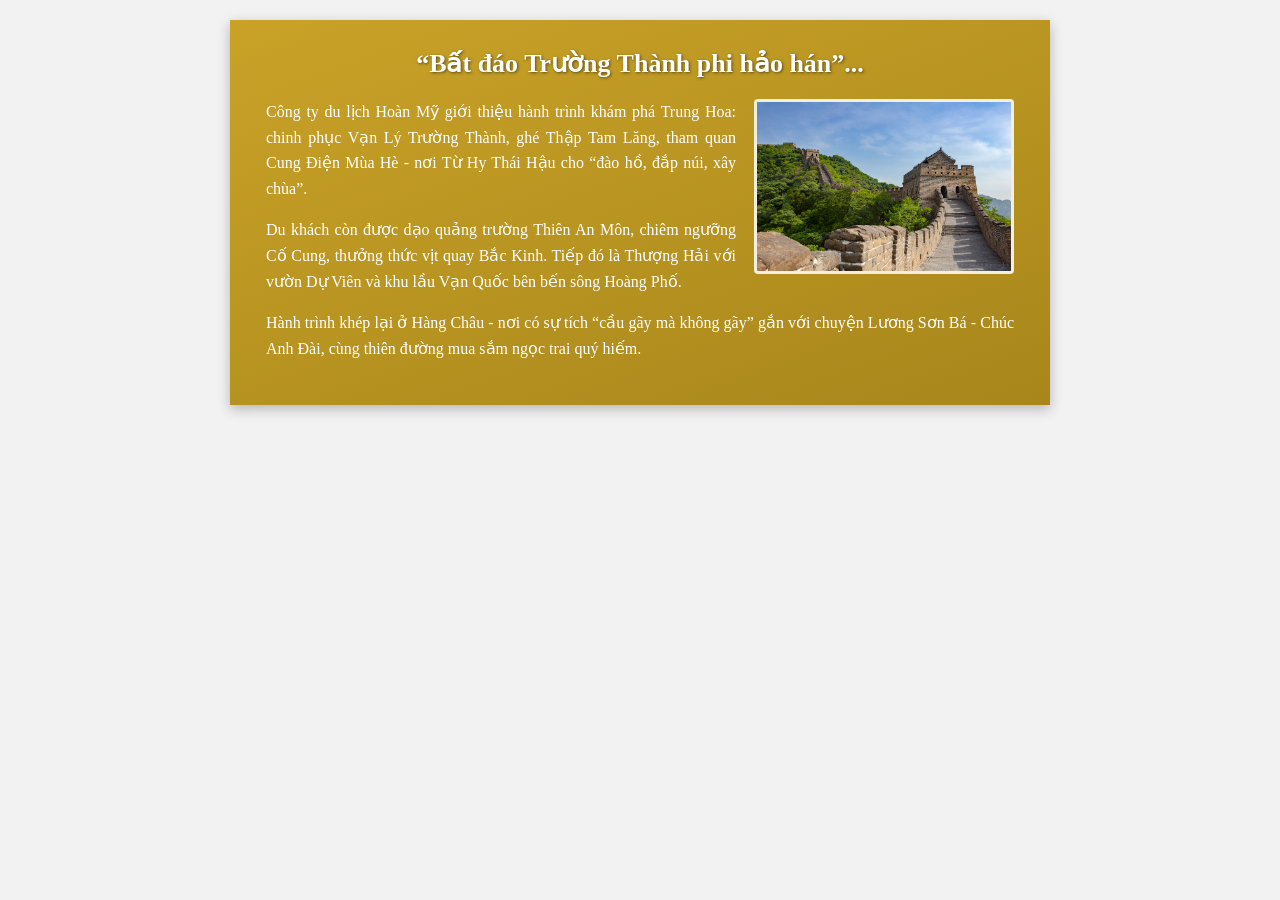
<file: bai02/index.html>
<!DOCTYPE html>
<html lang="vi">
<head>
    <meta charset="UTF-8">
    <meta name="viewport" content="width=device-width, initial-scale=1.0">
    <title>Bài 02 - Hành trình Trung Hoa</title>

    <style>
        /* Thiết lập chung */
        * {
            box-sizing: border-box;
        }

        body {
            margin: 0;
            padding: 20px;
            font-family: "Times New Roman", serif;
            background-color: #f2f2f2;
        }

        /* Khung quảng cáo */
        .banner {
            max-width: 820px;
            margin: 0 auto;
            padding: 28px 36px;

            background: linear-gradient(
                160deg,
                #C9A227,
                #A8861B
            );

            color: #FFFFFF;

            box-shadow: 0 4px 12px rgba(0, 0, 0, 0.25);

            /* Bao chứa ảnh float */
            display: flow-root;
        }

        /* Tiêu đề */
        h1 {
            margin: 0 0 20px;
            font-size: 26px;
            text-align: center;
            color: #FFFFFF;

            text-shadow: 1px 1px 3px rgba(0, 0, 0, 0.5);
        }

        /* Đoạn văn */
        p {
            font-size: 16px;
            line-height: 1.6;
            text-align: justify;
            margin: 0 0 16px;
        }

        /* Ảnh Vạn Lý Trường Thành */
        .anh-noi {
            width: 260px;
            max-width: 100%;
            height: auto;

            float: right;
            margin: 0 0 14px 18px;

            border: 3px solid rgba(255, 255, 255, 0.85);
            border-radius: 4px;
        }

        /* Thích ứng màn hình nhỏ */
        @media (max-width: 600px) {
            body {
                padding: 10px;
            }

            .banner {
                padding: 20px 16px;
            }

            h1 {
                font-size: 22px;
            }

            p {
                font-size: 15px;
            }

            .anh-noi {
                float: none;
                display: block;

                width: 100%;
                max-width: 260px;

                margin: 0 auto 16px;
            }
        }
    </style>
</head>

<body>

    <article class="banner">

        <h1>“Bất đáo Trường Thành phi hảo hán”...</h1>

        <img
            src="Anh/Bai02/greatwall.jpg"
            alt="Vạn Lý Trường Thành"
            class="anh-noi"
        >

        <p>
            Công ty du lịch Hoàn Mỹ giới thiệu hành trình
            khám phá Trung Hoa: chinh phục Vạn Lý Trường
            Thành, ghé Thập Tam Lăng, tham quan Cung Điện
            Mùa Hè - nơi Từ Hy Thái Hậu cho “đào hồ,
            đắp núi, xây chùa”.
        </p>

        <p>
            Du khách còn được dạo quảng trường Thiên An Môn,
            chiêm ngưỡng Cố Cung, thưởng thức vịt quay
            Bắc Kinh. Tiếp đó là Thượng Hải với vườn
            Dự Viên và khu lầu Vạn Quốc bên bến sông
            Hoàng Phố.
        </p>

        <p>
            Hành trình khép lại ở Hàng Châu - nơi có
            sự tích “cầu gãy mà không gãy” gắn với
            chuyện Lương Sơn Bá - Chúc Anh Đài, cùng
            thiên đường mua sắm ngọc trai quý hiếm.
        </p>

    </article>

</body>
</html>
</file>
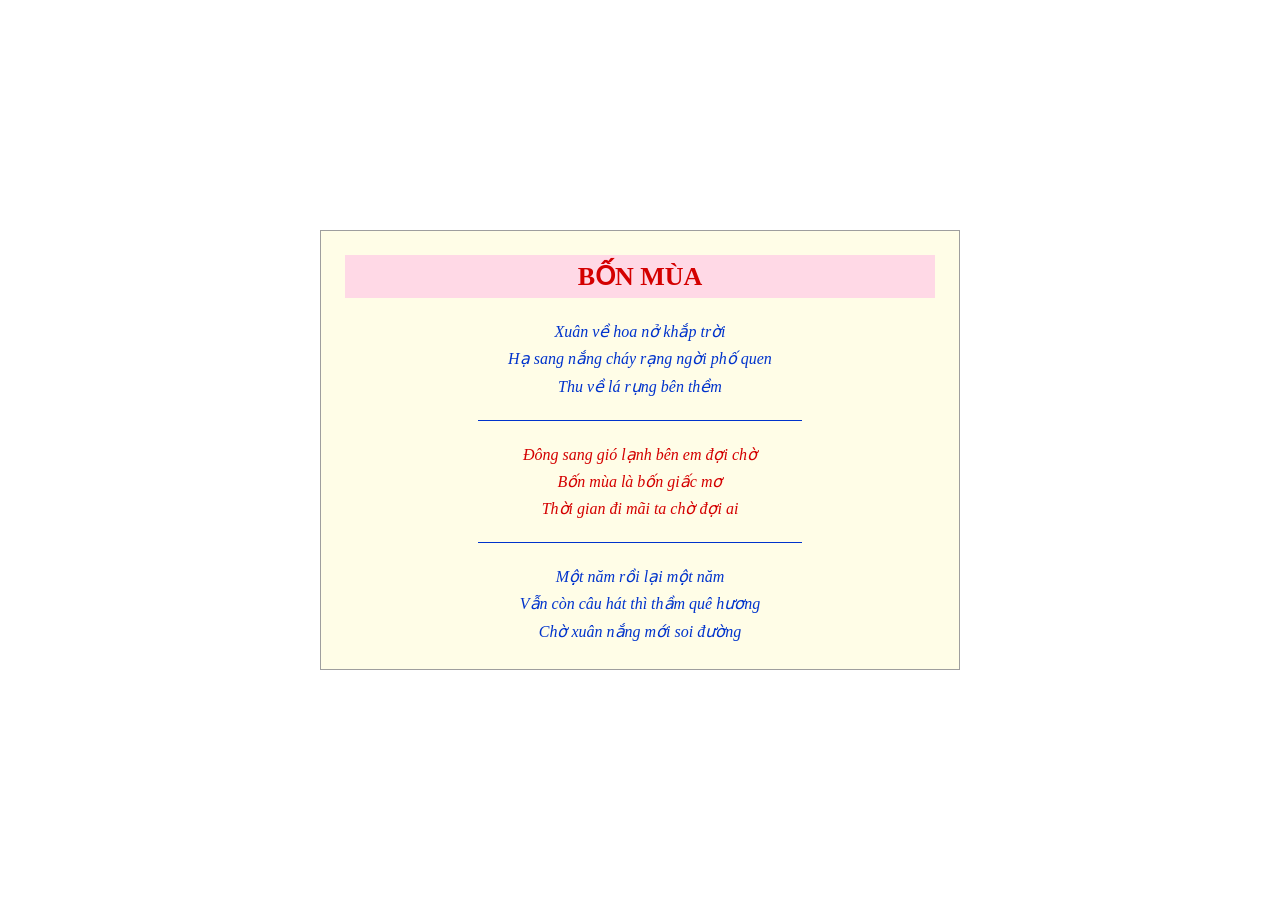
<file: ex01/index.html>
<!doctype html>
<html lang="vi">
  <head>
    <meta charset="UTF-8" />
    <meta name="viewport" content="width=device-width, initial-scale=1.0" />
    <title>BỐN MÙA</title>
    <link rel="stylesheet" href="css/style.css" />
  </head>
  <body>
    <main class="poem">
      <h1>BỐN MÙA</h1>

      <p>
        Xuân về hoa nở khắp trời<br />
        Hạ sang nắng cháy rạng ngời phố quen<br />
        Thu về lá rụng bên thềm
      </p>

      <hr />

      <p class="red">
        Đông sang gió lạnh bên em đợi chờ<br />
        Bốn mùa là bốn giấc mơ<br />
        Thời gian đi mãi ta chờ đợi ai
      </p>

      <hr />

      <p>
        Một năm rồi lại một năm<br />
        Vẫn còn câu hát thì thầm quê hương<br />
        Chờ xuân nắng mới soi đường
      </p>
    </main>
  </body>
</html>
</file>
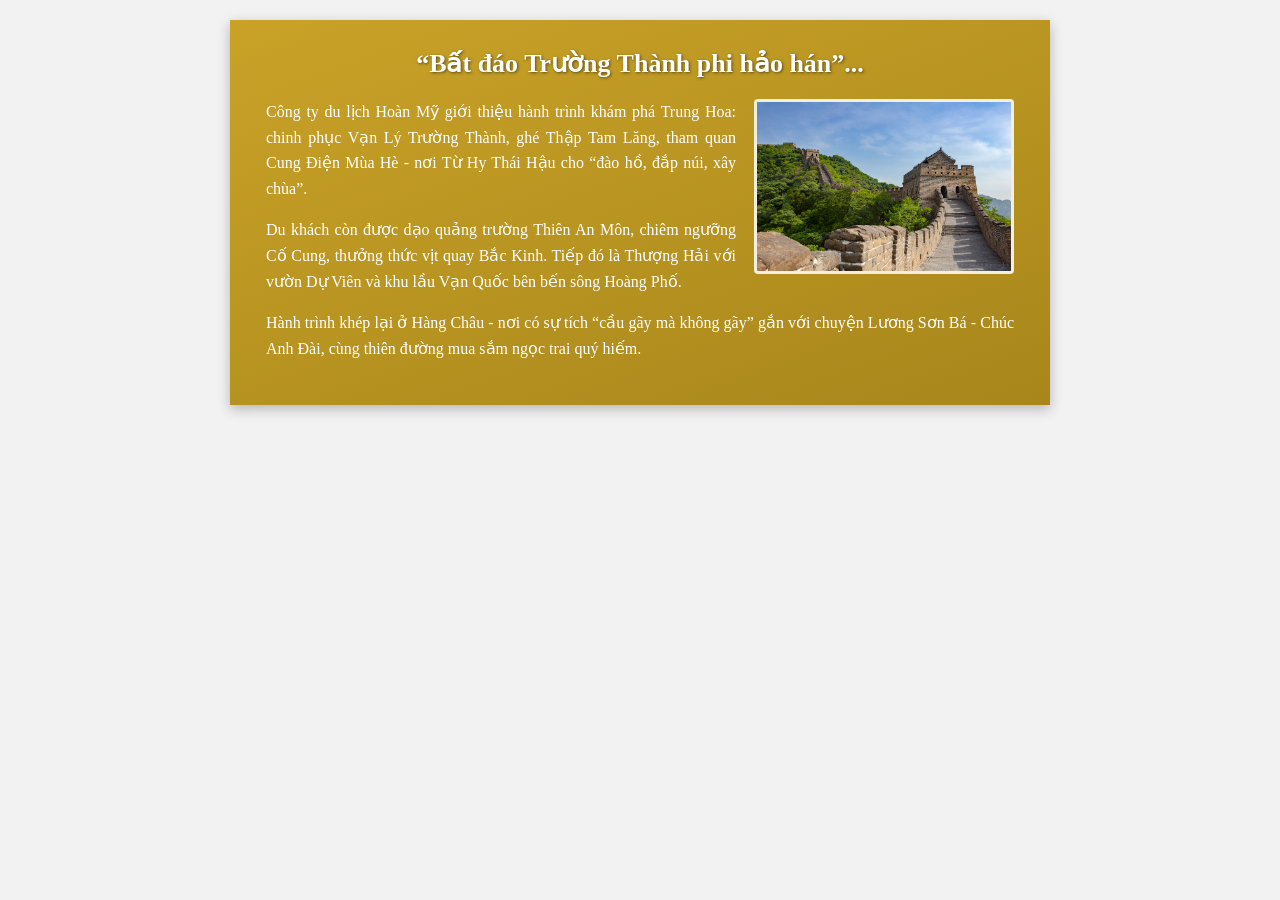
<file: ex02/index.html>
<!DOCTYPE html>
<html lang="vi">
<head>
    <meta charset="UTF-8">
    <meta name="viewport" content="width=device-width, initial-scale=1.0">
    <title>Bài 02 - Hành trình Trung Hoa</title>
    <link rel="stylesheet" href="css/style.css">
</head>

<body>

    <article class="banner">

        <h1>“Bất đáo Trường Thành phi hảo hán”...</h1>

        <img
            src="images/greatwall.jpg"
            alt="Vạn Lý Trường Thành"
            class="anh-noi"
        >

        <p>
            Công ty du lịch Hoàn Mỹ giới thiệu hành trình
            khám phá Trung Hoa: chinh phục Vạn Lý Trường
            Thành, ghé Thập Tam Lăng, tham quan Cung Điện
            Mùa Hè - nơi Từ Hy Thái Hậu cho “đào hồ,
            đắp núi, xây chùa”.
        </p>

        <p>
            Du khách còn được dạo quảng trường Thiên An Môn,
            chiêm ngưỡng Cố Cung, thưởng thức vịt quay
            Bắc Kinh. Tiếp đó là Thượng Hải với vườn
            Dự Viên và khu lầu Vạn Quốc bên bến sông
            Hoàng Phố.
        </p>

        <p>
            Hành trình khép lại ở Hàng Châu - nơi có
            sự tích “cầu gãy mà không gãy” gắn với
            chuyện Lương Sơn Bá - Chúc Anh Đài, cùng
            thiên đường mua sắm ngọc trai quý hiếm.
        </p>

    </article>

</body>
</html>
</file>
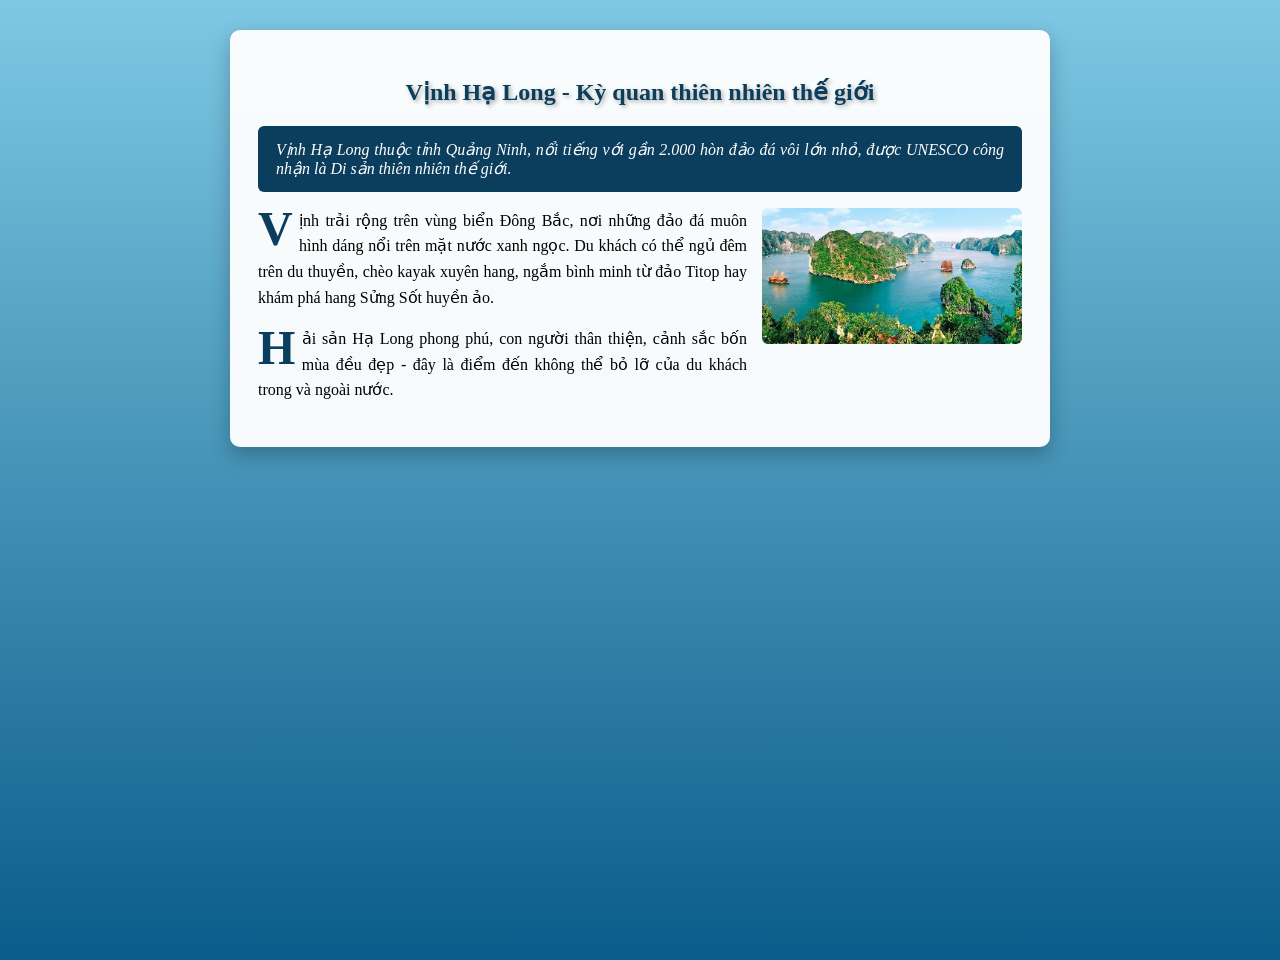
<file: ex03/index.html>
<!DOCTYPE html>
<html lang="vi">
<head>
    <meta charset="UTF-8">
    <meta name="viewport" content="width=device-width, initial-scale=1.0">

    <title>Bài 03 - Giới thiệu Vịnh Hạ Long</title>
    <link rel="stylesheet" href="css/style.css">

</head>

<body>

    <article class="bai-viet">

        <!-- Tiêu đề bài viết -->
        <h1>Vịnh Hạ Long - Kỳ quan thiên nhiên thế giới</h1>

        <!-- Đoạn dẫn nhập Sapo -->
        <p class="sapo">
            Vịnh Hạ Long thuộc tỉnh Quảng Ninh,
            nổi tiếng với gần 2.000 hòn đảo đá vôi
            lớn nhỏ, được UNESCO công nhận là
            Di sản thiên nhiên thế giới.
        </p>

        <!-- Ảnh  -->
        <img
            class="anh-ha-long"
            src="images\vinh-ha-long.jpg"
            alt="Vịnh Hạ Long"
        >

        <!-- Hai đoạn thân bài -->
        <p class="than-bai">
            Vịnh trải rộng trên vùng biển Đông Bắc, nơi những đảo đá muôn 
            hình dáng nổi trên mặt nước xanh ngọc. Du khách có thể ngủ đêm 
            trên du thuyền, chèo kayak xuyên hang, ngắm bình minh từ đảo Titop 
            hay khám phá hang Sửng Sốt huyền ảo.
        </p>

        <p class="than-bai">
            Hải sản Hạ Long phong phú, con người thân thiện, cảnh sắc bốn 
            mùa đều đẹp - đây là điểm đến không thể bỏ lỡ của
            du khách trong và ngoài nước.
        </p>

    </article>

</body>
</html>
</file>
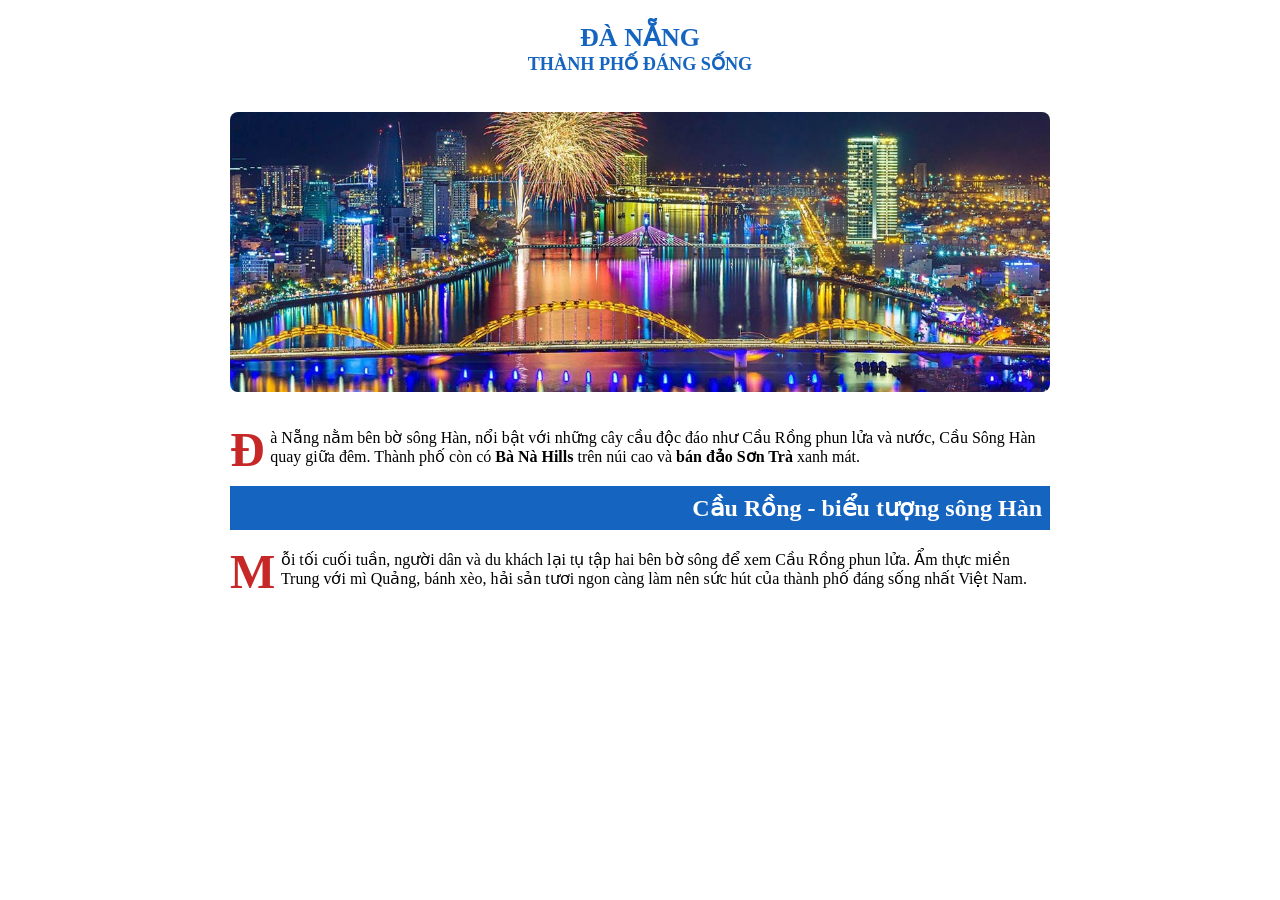
<file: ex04/index.html>
<!DOCTYPE html>
<html lang="vi">
<head>
    <meta charset="UTF-8">
    <meta name="viewport" content="width=device-width, initial-scale=1.0">
    <title>Trang giới thiệu thành phố Đà Nẵng</title>
    <link rel="stylesheet" href="css/style.css">
</head>
<body>
    <article>
        <h1>
            Đà Nẵng
            <span>Thành phố đáng sống</span>
        </h1>

        <img src="images/da-nang.jpg" alt="Toàn cảnh Đà Nẵng">

        <p>
            Đà Nẵng nằm bên bờ sông Hàn, nổi bật với những 
            cây cầu độc đáo như Cầu Rồng phun lửa và nước, 
            Cầu Sông Hàn quay giữa đêm. Thành phố còn có 
            <strong>Bà Nà Hills</strong> trên núi cao và 
            <strong>bán đảo Sơn Trà</strong> xanh mát.
        </p>

        <h2>Cầu Rồng - biểu tượng sông Hàn</h2>

        <p>
            Mỗi tối cuối tuần, người dân và du khách lại 
            tụ tập hai bên bờ sông để xem Cầu Rồng phun lửa. 
            Ẩm thực miền Trung với mì Quảng, bánh xèo, hải 
            sản tươi ngon càng làm nên sức hút của thành 
            phố đáng sống nhất Việt Nam.
        </p>
    </article>
</body>
</html>
</file>
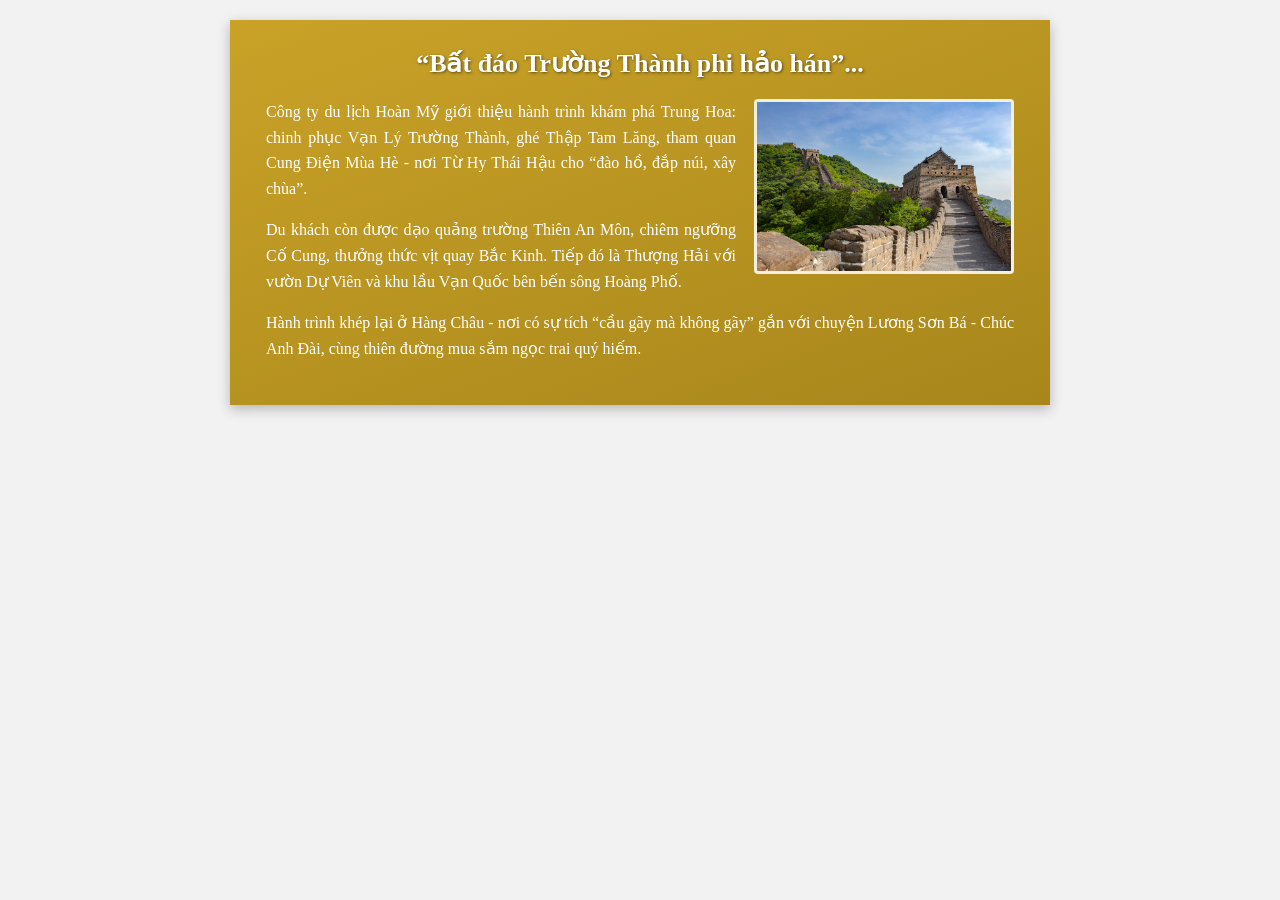
<file: ex02/Bai02.html>
<!DOCTYPE html>
<html lang="vi">
<head>
    <meta charset="UTF-8">
    <meta name="viewport" content="width=device-width, initial-scale=1.0">
    <title>Bài 02 - Hành trình Trung Hoa</title>

    <style>
        /* Thiết lập chung */
        * {
            box-sizing: border-box;
        }

        body {
            margin: 0;
            padding: 20px;
            font-family: "Times New Roman", serif;
            background-color: #f2f2f2;
        }

        /* Khung quảng cáo */
        .banner {
            max-width: 820px;
            margin: 0 auto;
            padding: 28px 36px;

            background: linear-gradient(
                160deg,
                #C9A227,
                #A8861B
            );

            color: #FFFFFF;

            box-shadow: 0 4px 12px rgba(0, 0, 0, 0.25);

            display: flow-root;
        }

        /* Tiêu đề trích dẫn */
        h1 {
            margin: 0 0 20px;
            font-size: 26px;
            text-align: center;
            color: #FFFFFF;

            text-shadow: 1px 1px 3px rgba(0, 0, 0, 0.5);
        }

        /* Các đoạn văn */
        p {
            font-size: 16px;
            line-height: 1.6;
            text-align: justify;
            margin: 0 0 16px;
        }

        /* Ảnh Vạn Lý Trường Thành */
        .anh-noi {
            width: 260px;
            height: auto;

            float: right;
            margin: 0 0 14px 18px;

            border: 3px solid rgba(255, 255, 255, 0.85);
            border-radius: 4px;
        }

        /* Thích ứng màn hình nhỏ */
        @media (max-width: 600px) {
            body {
                padding: 10px;
            }

            .banner {
                padding: 20px 16px;
            }

            h1 {
                font-size: 22px;
            }

            p {
                font-size: 15px;
            }

            .anh-noi {
                float: none;
                display: block;

                width: 100%;
                max-width: 260px;

                margin: 0 auto 16px;
            }
        }
    </style>
</head>

<body>

    <article class="banner">

        <h1>“Bất đáo Trường Thành phi hảo hán”...</h1>

        <img
            src="../Anh/ex02/greatwall.jpg"
            alt="Vạn Lý Trường Thành"
            class="anh-noi"
        >

        <p>
            Công ty du lịch Hoàn Mỹ giới thiệu hành trình
            khám phá Trung Hoa: chinh phục Vạn Lý Trường
            Thành, ghé Thập Tam Lăng, tham quan Cung Điện
            Mùa Hè - nơi Từ Hy Thái Hậu cho “đào hồ,
            đắp núi, xây chùa”.
        </p>

        <p>
            Du khách còn được dạo quảng trường Thiên An Môn,
            chiêm ngưỡng Cố Cung, thưởng thức vịt quay
            Bắc Kinh. Tiếp đó là Thượng Hải với vườn
            Dự Viên và khu lầu Vạn Quốc bên bến sông
            Hoàng Phố.
        </p>

        <p>
            Hành trình khép lại ở Hàng Châu - nơi có
            sự tích “cầu gãy mà không gãy” gắn với
            chuyện Lương Sơn Bá - Chúc Anh Đài, cùng
            thiên đường mua sắm ngọc trai quý hiếm.
        </p>

    </article>

</body>
</html>
</file>
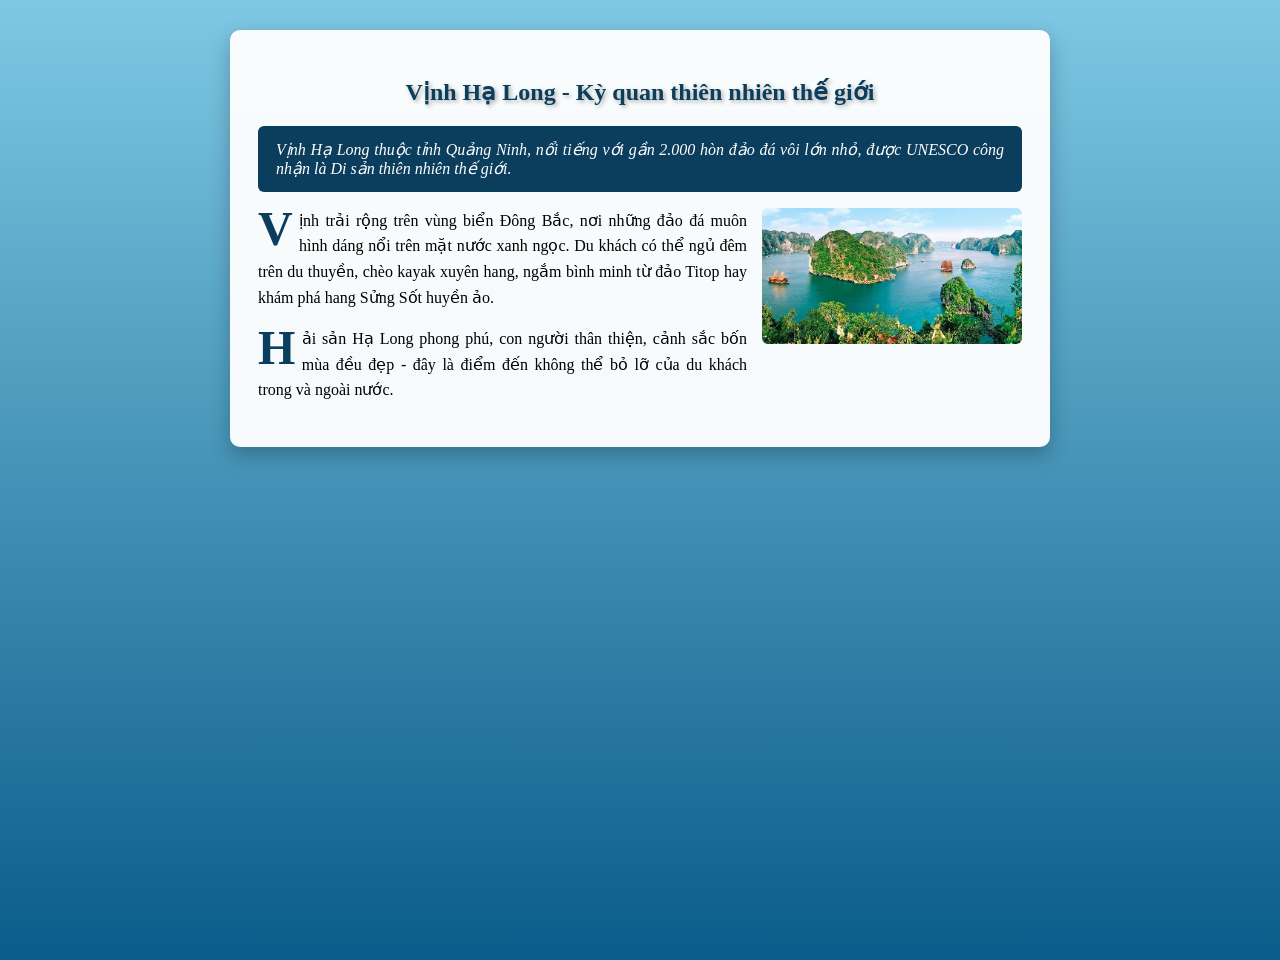
<file: ex03/Bai03.html>
<!DOCTYPE html>
<html lang="vi">
<head>
    <meta charset="UTF-8">
    <meta name="viewport" content="width=device-width, initial-scale=1.0">

    <title>Bài 03 - Giới thiệu Vịnh Hạ Long</title>

    
<style>
    /* 1. Nền toàn trang */
    body {
        min-height: 100vh;
        margin: 0;
        padding: 30px;
        background: linear-gradient(180deg, #7ec8e3, #0a5c8a);
        font-family: "Times New Roman", serif;
    }

    /* 2. Khung bài viết */
    .bai-viet {
        width: 820px;
        max-width: 100%;
        box-sizing: border-box;
        margin: 0 auto;
        padding: 28px;
        background: rgba(255, 255, 255, 0.95);
        border-radius: 10px;
        box-shadow: 0 8px 20px rgba(0, 0, 0, 0.25);
    }

    /* 3. Tiêu đề bài viết */
    h1 {
        color: #0b3d5c;
        text-align: center;
        text-shadow: 2px 2px 4px #aaaaaa;
    }

    /* 4. Đoạn dẫn nhập Sapo */
    .sapo {
        background: #0b3d5c;
        color: #FFFFFF;
        font-style: italic;
        padding: 14px 18px;
        border-radius: 6px;
        text-align: justify;
    }

    /* 5. Hai đoạn thân bài */
    .than-bai {
        text-align: justify;
        line-height: 1.6;
    }

    /* 6. Chữ cái đầu mỗi đoạn thân bài */
    .than-bai::first-letter {
        float: left;
        font-size: 3rem;
        font-weight: bold;
        color: #0b3d5c;
        line-height: 0.85;
        padding: 0.1rem 0.4rem 0 0;
    }

    /* 7. Ảnh Vịnh Hạ Long nổi bên phải */
    .anh-ha-long {
        float: right;
        width: 260px;
        max-width: 45%;
        height: auto;
        margin: 0 0 12px 15px;
        border-radius: 6px;
    }
</style>

</head>

<body>

    <article class="bai-viet">

        <!-- Tiêu đề bài viết -->
        <h1>Vịnh Hạ Long - Kỳ quan thiên nhiên thế giới</h1>

        <!-- Đoạn dẫn nhập Sapo -->
        <p class="sapo">
            Vịnh Hạ Long thuộc tỉnh Quảng Ninh,
            nổi tiếng với gần 2.000 hòn đảo đá vôi
            lớn nhỏ, được UNESCO công nhận là
            Di sản thiên nhiên thế giới.
        </p>

        <!-- Ảnh  -->
        <img
            class="anh-ha-long"
            src="../Anh/ex03/vinh-ha-long.jpg"
            alt="Vịnh Hạ Long"
        >

        <!-- Hai đoạn thân bài -->
        <p class="than-bai">
            Vịnh trải rộng trên vùng biển Đông Bắc, nơi những đảo đá muôn 
            hình dáng nổi trên mặt nước xanh ngọc. Du khách có thể ngủ đêm 
            trên du thuyền, chèo kayak xuyên hang, ngắm bình minh từ đảo Titop 
            hay khám phá hang Sửng Sốt huyền ảo.
        </p>

        <p class="than-bai">
            Hải sản Hạ Long phong phú, con người thân thiện, cảnh sắc bốn 
            mùa đều đẹp - đây là điểm đến không thể bỏ lỡ của
            du khách trong và ngoài nước.
        </p>

    </article>

</body>
</html>
</file>
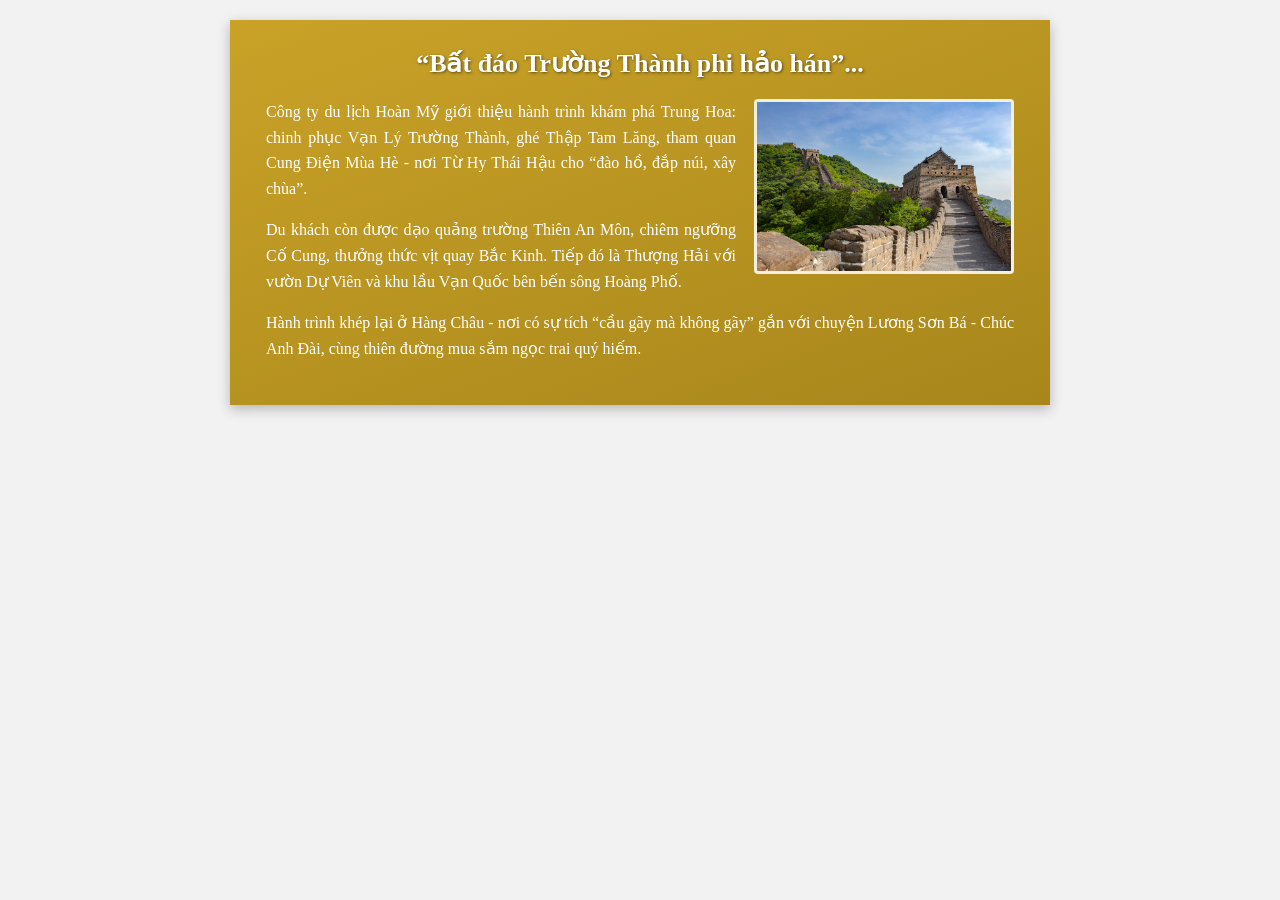
<file: bai02/ex02/bai02.html>
<!DOCTYPE html>
<html lang="vi">
<head>
    <meta charset="UTF-8">
    <meta name="viewport" content="width=device-width, initial-scale=1.0">
    <title>Bài 02 - Hành trình Trung Hoa</title>

    <style>
        /* Thiết lập chung */
        * {
            box-sizing: border-box;
        }

        body {
            margin: 0;
            padding: 20px;
            font-family: "Times New Roman", serif;
            background-color: #f2f2f2;
        }

        /* Khung quảng cáo */
        .banner {
            max-width: 820px;
            margin: 0 auto;
            padding: 28px 36px;

            background: linear-gradient(
                160deg,
                #C9A227,
                #A8861B
            );

            color: #FFFFFF;

            box-shadow: 0 4px 12px rgba(0, 0, 0, 0.25);

            display: flow-root;
        }

        /* Tiêu đề trích dẫn */
        h1 {
            margin: 0 0 20px;
            font-size: 26px;
            text-align: center;
            color: #FFFFFF;

            text-shadow: 1px 1px 3px rgba(0, 0, 0, 0.5);
        }

        /* Các đoạn văn */
        p {
            font-size: 16px;
            line-height: 1.6;
            text-align: justify;
            margin: 0 0 16px;
        }

        /* Ảnh Vạn Lý Trường Thành */
        .anh-noi {
            width: 260px;
            height: auto;

            float: right;
            margin: 0 0 14px 18px;

            border: 3px solid rgba(255, 255, 255, 0.85);
            border-radius: 4px;
        }

        /* Thích ứng màn hình nhỏ */
        @media (max-width: 600px) {
            body {
                padding: 10px;
            }

            .banner {
                padding: 20px 16px;
            }

            h1 {
                font-size: 22px;
            }

            p {
                font-size: 15px;
            }

            .anh-noi {
                float: none;
                display: block;

                width: 100%;
                max-width: 260px;

                margin: 0 auto 16px;
            }
        }
    </style>
</head>

<body>

    <article class="banner">

        <h1>“Bất đáo Trường Thành phi hảo hán”...</h1>

        <img
            src="Anh/Bai02/greatwall.jpg"
            alt="Vạn Lý Trường Thành"
            class="anh-noi"
        >

        <p>
            Công ty du lịch Hoàn Mỹ giới thiệu hành trình
            khám phá Trung Hoa: chinh phục Vạn Lý Trường
            Thành, ghé Thập Tam Lăng, tham quan Cung Điện
            Mùa Hè - nơi Từ Hy Thái Hậu cho “đào hồ,
            đắp núi, xây chùa”.
        </p>

        <p>
            Du khách còn được dạo quảng trường Thiên An Môn,
            chiêm ngưỡng Cố Cung, thưởng thức vịt quay
            Bắc Kinh. Tiếp đó là Thượng Hải với vườn
            Dự Viên và khu lầu Vạn Quốc bên bến sông
            Hoàng Phố.
        </p>

        <p>
            Hành trình khép lại ở Hàng Châu - nơi có
            sự tích “cầu gãy mà không gãy” gắn với
            chuyện Lương Sơn Bá - Chúc Anh Đài, cùng
            thiên đường mua sắm ngọc trai quý hiếm.
        </p>

    </article>

</body>
</html>
</file>
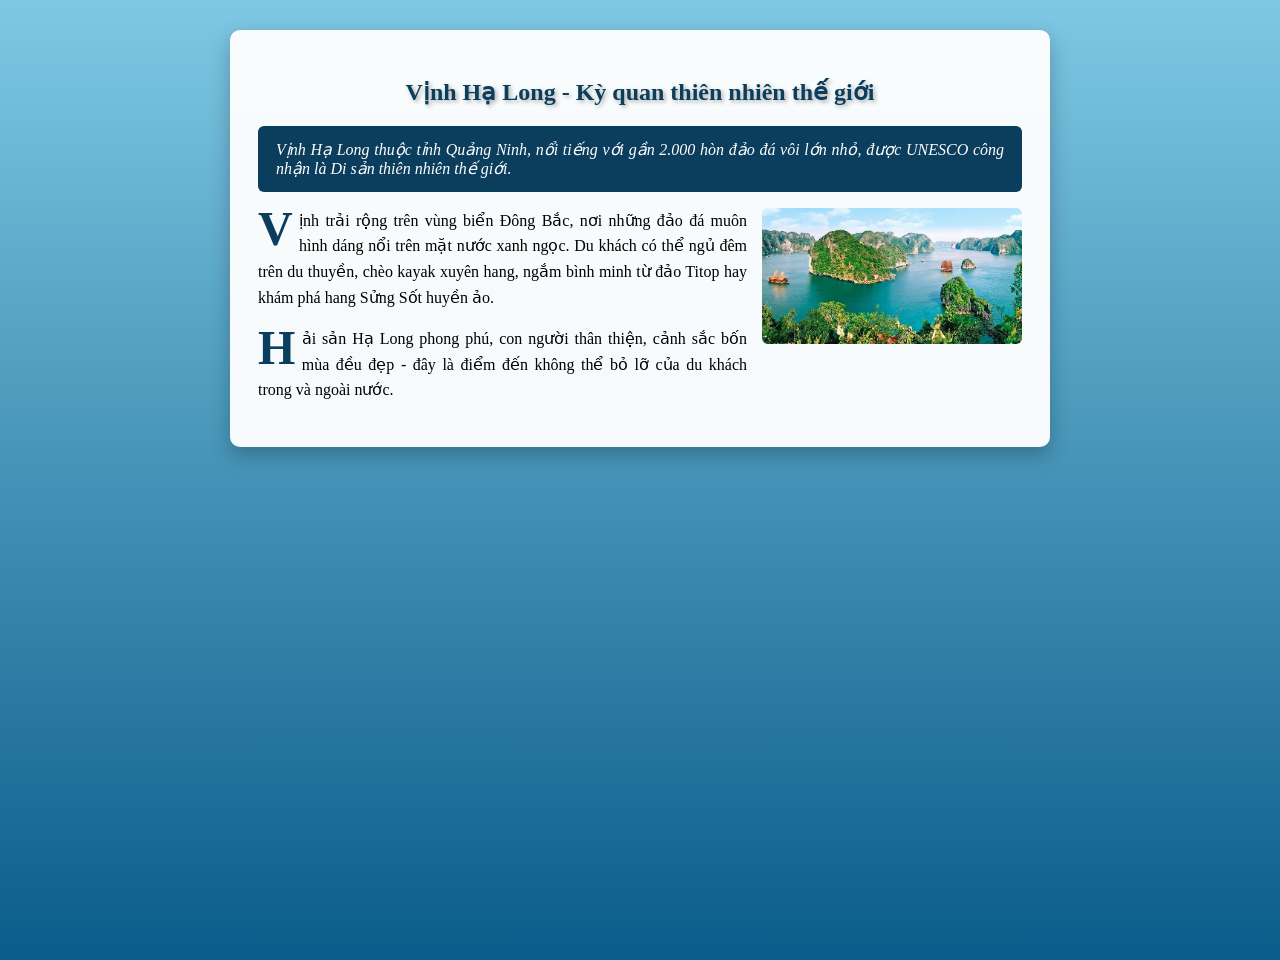
<file: bai03/ex03/Bai03.html>
<!DOCTYPE html>
<html lang="vi">
<head>
    <meta charset="UTF-8">
    <meta name="viewport" content="width=device-width, initial-scale=1.0">

    <title>Bài 03 - Giới thiệu Vịnh Hạ Long</title>

    
<style>
    /* 1. Nền toàn trang */
    body {
        min-height: 100vh;
        margin: 0;
        padding: 30px;
        background: linear-gradient(180deg, #7ec8e3, #0a5c8a);
        font-family: "Times New Roman", serif;
    }

    /* 2. Khung bài viết */
    .bai-viet {
        width: 820px;
        max-width: 100%;
        box-sizing: border-box;
        margin: 0 auto;
        padding: 28px;
        background: rgba(255, 255, 255, 0.95);
        border-radius: 10px;
        box-shadow: 0 8px 20px rgba(0, 0, 0, 0.25);
    }

    /* 3. Tiêu đề bài viết */
    h1 {
        color: #0b3d5c;
        text-align: center;
        text-shadow: 2px 2px 4px #aaaaaa;
    }

    /* 4. Đoạn dẫn nhập Sapo */
    .sapo {
        background: #0b3d5c;
        color: #FFFFFF;
        font-style: italic;
        padding: 14px 18px;
        border-radius: 6px;
        text-align: justify;
    }

    /* 5. Hai đoạn thân bài */
    .than-bai {
        text-align: justify;
        line-height: 1.6;
    }

    /* 6. Chữ cái đầu mỗi đoạn thân bài */
    .than-bai::first-letter {
        float: left;
        font-size: 3rem;
        font-weight: bold;
        color: #0b3d5c;
        line-height: 0.85;
        padding: 0.1rem 0.4rem 0 0;
    }

    /* 7. Ảnh Vịnh Hạ Long nổi bên phải */
    .anh-ha-long {
        float: right;
        width: 260px;
        max-width: 45%;
        height: auto;
        margin: 0 0 12px 15px;
        border-radius: 6px;
    }
</style>

</head>

<body>

    <article class="bai-viet">

        <!-- Tiêu đề bài viết -->
        <h1>Vịnh Hạ Long - Kỳ quan thiên nhiên thế giới</h1>

        <!-- Đoạn dẫn nhập Sapo -->
        <p class="sapo">
            Vịnh Hạ Long thuộc tỉnh Quảng Ninh,
            nổi tiếng với gần 2.000 hòn đảo đá vôi
            lớn nhỏ, được UNESCO công nhận là
            Di sản thiên nhiên thế giới.
        </p>

        <!-- Ảnh  -->
        <img
            class="anh-ha-long"
            src="Anh/Bai03/vinh-ha-long.jpg"
            alt="Vịnh Hạ Long"
        >

        <!-- Hai đoạn thân bài -->
        <p class="than-bai">
            Vịnh trải rộng trên vùng biển Đông Bắc, nơi những đảo đá muôn 
            hình dáng nổi trên mặt nước xanh ngọc. Du khách có thể ngủ đêm 
            trên du thuyền, chèo kayak xuyên hang, ngắm bình minh từ đảo Titop 
            hay khám phá hang Sửng Sốt huyền ảo.
        </p>

        <p class="than-bai">
            Hải sản Hạ Long phong phú, con người thân thiện, cảnh sắc bốn 
            mùa đều đẹp - đây là điểm đến không thể bỏ lỡ của
            du khách trong và ngoài nước.
        </p>

    </article>

</body>
</html>
</file>
<file: ex01/css/style.css>
body {
  margin: 0;
  min-height: 100vh;
  display: flex;
  justify-content: center;
  align-items: center;
}

.poem {
  box-sizing: border-box;
  width: 640px;
  padding: 24px;
  background-color: #fffde7;
  border: 1px solid #9e9e9e;
  text-align: center;
}

.poem h1 {
  margin: 0 0 20px;
  padding: 6px 0;
  color: #d40000;
  background-color: #ffd9e6;
  font-size: 26px;
  font-weight: bold;
}

.poem p {
  margin: 0;
  color: #0033cc;
  font-style: italic;
  line-height: 1.7;
}

.poem .red {
  color: #d40000;
}

.poem hr {
  width: 55%;
  margin: 20px auto;
  border: 0;
  border-top: 1px solid #0033cc;
}
</file>
<file: ex02/css/style.css>
/* Thiết lập chung */
* {
    box-sizing: border-box;
}

body {
    margin: 0;
    padding: 20px;
    font-family: "Times New Roman", serif;
    background-color: #f2f2f2;
}

/* Khung quảng cáo */
.banner {
    max-width: 820px;
    margin: 0 auto;
    padding: 28px 36px;
    background: linear-gradient(160deg, #C9A227, #A8861B);
    color: #FFFFFF;
    box-shadow: 0 4px 12px rgba(0, 0, 0, 0.25);
    display: flow-root;
}

/* Tiêu đề trích dẫn */
h1 {
    margin: 0 0 20px;
    font-size: 26px;
    text-align: center;
    color: #FFFFFF;
    text-shadow: 1px 1px 3px rgba(0, 0, 0, 0.5);
}

/* Các đoạn văn */
p {
    font-size: 16px;
    line-height: 1.6;
    text-align: justify;
    margin: 0 0 16px;
}

/* Ảnh Vạn Lý Trường Thành */
.anh-noi {
    width: 260px;
    height: auto;
    float: right;
    margin: 0 0 14px 18px;
    border: 3px solid rgba(255, 255, 255, 0.85);
    border-radius: 4px;
}

/* Thích ứng màn hình nhỏ */
@media (max-width: 600px) {
    body {
        padding: 10px;
    }

    .banner {
        padding: 20px 16px;
    }

    h1 {
        font-size: 22px;
    }

    p {
        font-size: 15px;
    }

    .anh-noi {
        float: none;
        display: block;
        width: 100%;
        max-width: 260px;
        margin: 0 auto 16px;
    }
}
</file>
<file: ex03/css/style.css>
/* 1. Nền toàn trang */
body {
    min-height: 100vh;
    margin: 0;
    padding: 30px;
    background: linear-gradient(180deg, #7ec8e3, #0a5c8a);
    font-family: "Times New Roman", serif;
}

/* 2. Khung bài viết */
.bai-viet {
    width: 820px;
    max-width: 100%;
    box-sizing: border-box;
    margin: 0 auto;
    padding: 28px;
    background: rgba(255, 255, 255, 0.95);
    border-radius: 10px;
    box-shadow: 0 8px 20px rgba(0, 0, 0, 0.25);
}

/* 3. Tiêu đề bài viết */
h1 {
    color: #0b3d5c;
    text-align: center;
    text-shadow: 2px 2px 4px #aaaaaa;
}

/* 4. Đoạn dẫn nhập Sapo */
.sapo {
    background: #0b3d5c;
    color: #FFFFFF;
    font-style: italic;
    padding: 14px 18px;
    border-radius: 6px;
    text-align: justify;
}

/* 5. Hai đoạn thân bài */
.than-bai {
    text-align: justify;
    line-height: 1.6;
}

/* 6. Chữ cái đầu mỗi đoạn thân bài */
.than-bai::first-letter {
    float: left;
    font-size: 3rem;
    font-weight: bold;
    color: #0b3d5c;
    line-height: 0.85;
    padding: 0.1rem 0.4rem 0 0;
}

/* 7. Ảnh Vịnh Hạ Long nổi bên phải */
.anh-ha-long {
    float: right;
    width: 260px;
    max-width: 45%;
    height: auto;
    margin: 0 0 12px 15px;
    border-radius: 6px;
}
</file>
<file: ex04/css/style.css>
/* Căn giữa nội dung và chừa lề hai bên */
article {
    max-width: 820px;
    margin-inline: auto;
    padding-inline: 16px;
}

/* Tiêu đề chính */
h1 {
    color: #1565C0;
    font-size: 26px;
    text-align: center;
    text-transform: uppercase;
}

/* Dòng thứ hai của tiêu đề */
h1 span {
    display: block;
    font-size: 0.7em;
}

/* Hình ảnh toàn cảnh */
img {
    width: 100%;
    max-height: 280px;
    object-fit: cover;
    border-radius: 8px;
    margin: 16px 0;
}

/* Thanh tiêu đề phụ */
h2 {
    background-color: #1565C0;
    color: white;
    text-align: right;
    padding: 8px;
}

/* Chữ cái đầu mỗi đoạn văn */
p::first-letter {
    color: #C62828;
    font-size: 3rem;
    font-weight: bold;
    float: left;
    line-height: 0.85;
    padding: 0.1rem 0.35rem 0 0;
}
</file>
